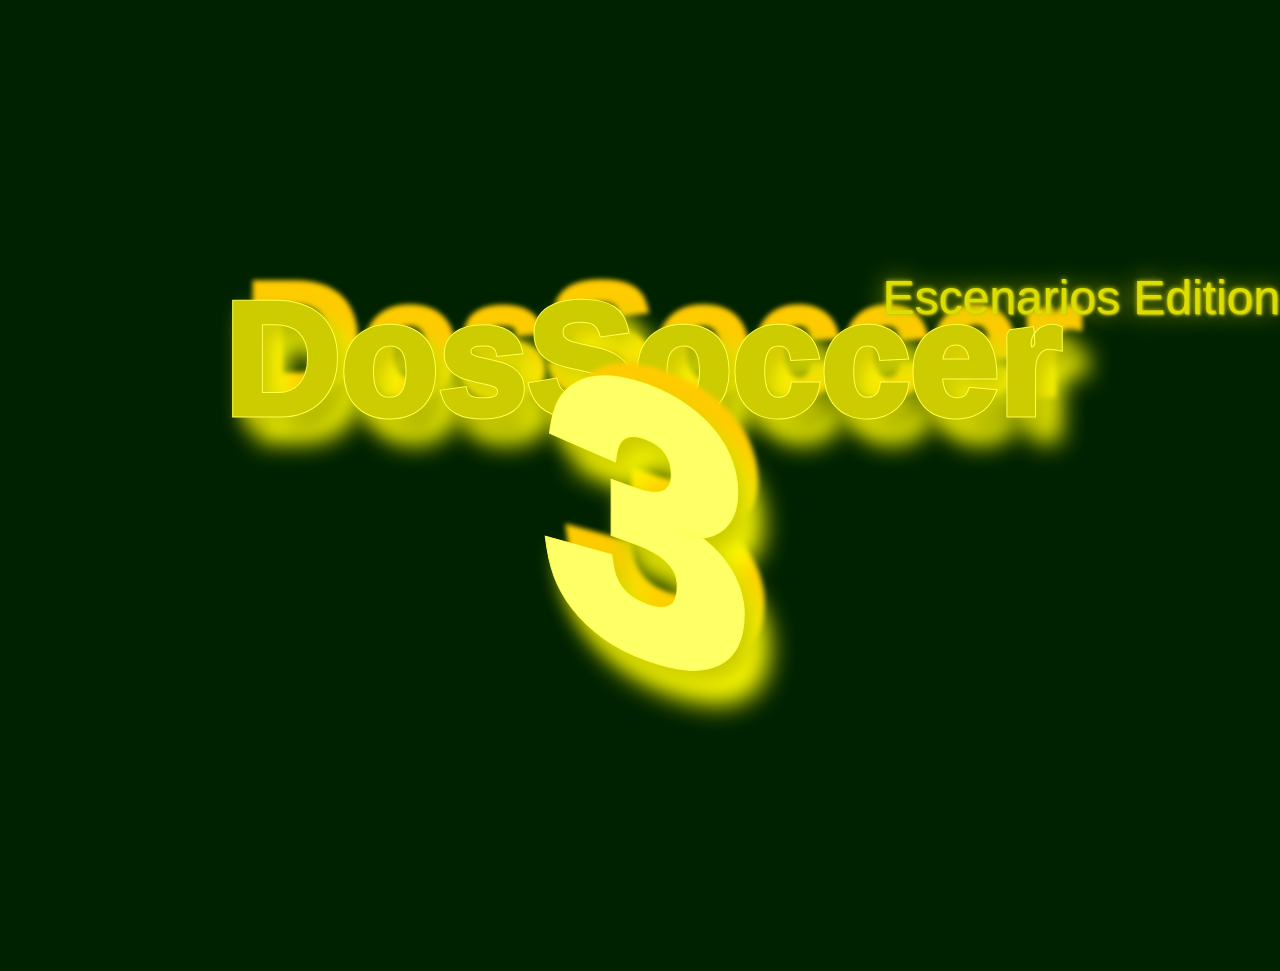
<file: index.html>
<!DOCTYPE html>
<html>
<head>
    <!-- Global site tag (gtag.js) - Google Analytics -->
    <script async src="https://www.googletagmanager.com/gtag/js?id=UA-168900921-1"></script>
    <script>
      window.dataLayer = window.dataLayer || [];
      function gtag(){dataLayer.push(arguments);}
      gtag('js', new Date());

      gtag('config', 'UA-168900921-1');
    </script>
    <link rel="stylesheet" type="text/css" href="css/splash.css">  
    <style>
        
        body {
            margin: 0;
            padding: 0;
            background-color: #002200;
            font-family: "Comic Sans MS", sans-serif;
        }
        
        .load {
          color: #DDDDDD;
          border-style: solid; 
          background-color: black;
        }
        
        .anim{
            position: absolute;
            top: 30%;
            visibility: hidden;
            width: 100%;
        }
        .animlogo{
            position: absolute;
            top: 30%;
        }
        
        #terminal{
            width: 100%;
            height: 30%;
        }
        #winbar{
            border-bottom: gray solid 2px;
            border-top: white solid 2px;
            background-image: linear-gradient(to right, #0033CC, #0099FF);
            width: 100%;
            height: 10%;
            text-align: left;
            color: aliceblue;
            font-size: 200%;
        }
        
        #blackscreen{
            display: inline-block;
            margin:0px;
            width: 100%;
            height: 90%;
            background: black;
        }
        .term{
            color: aliceblue;
            font-size: 250%;
        }
        .text{
            width: 100%;
            text-align: center;
            font-size: 1250%;
        }
        
       .logo{
            visibility: visible;
            justify-content: center;
            align-items: center;
            background-image: linear-gradient(#002200, #339933, #002200);
           
            display: block;
        }
        .logotxt{
            font-size: 1000%;   
            text-shadow: 10px 10px 20px #CCCC00, 25px 25px 25px #FFFF00, 20px -20px 5px #FFCC00;
            color: #CCCC00;
            -webkit-text-stroke: 1px #FFFF4D;
            font-weight: 999;
            width: 100%;
            text-align: center;
        }
        #logo3{
            color: #FFFF66;
            font-size: 2300%;
            transform: skewY(20deg); 
            text-align: center;
            width: 100%;
            position: absolute;
            top: 35%;
        }
        #sublogotxt{
            font-size: 300%;
            color: #DDDD00;
            text-shadow: 1px 1px 2px #CCCC00, 0 0 25px #CCCC00, 0 0 5px #CCCC00;
            text-align: right;
        }
        .term1{
            width: 100%;
            height: 30%;
        }
        
     
        
    </style>
</head>
<body>
    


    <div class="container">
        <div>
            <div>
                <a href="escenarios.html">

                    <div class="frame-1 anim">
                        <div class="load term1">
                            <pre class="term" id="term1">c:) Doss</pre>
                        </div>
                    </div>
                    <div class="frame-2 anim text">
                        Lembra?
                    </div>
                    <div id="terminal" class="frame-3 anim">
                        <div id="winbar">
                            DosSoccer.exe
                        </div>
                        <div class="load">
                                <pre class="term" id="term">Seedorf domina a bola no meio. <br>Ronaldo livre na area.<br>1 - Bater no gol.<br>2 - Tentar o passe para Ronaldo.<br>:2_<br>Belo passe!<br></pre>
                        </div>
                    </div>
                    <div class="frame-4 anim text">
                        Ele voltou!
                    </div>
                    <div class="logo">
                        <div class="logotxt animlogo frame-5">DosSoccer</div> 
                        <div class="logotxt animlogo frame-6" id="logo3">3</div>
                    </div> 
                    <div class="frame-7 animlogo text" id="sublogotxt">
                        Escenarios Edition
                    </div>
                </a>
            </div>
        </div>
               <!--
            <div  id="logo">
                <div class="logotxt">
 
                </div> 
            </div>
            <div class="frame-2" id="logo">
                <div class="logotxt" id="logo3">3</div>
            </div>
            <div class="frame-3" id="sublogotxt">Escenarios Editon</div>
          
         
            <h2 class="frame-1">This is CSS3</h2>
            <h2 class="frame-2">No Javascript, No Flash</h2>
            <h2 class="frame-3">You can stop using pointless amounts of script</h2>
            <h2 class="frame-4">Now!</h2>
            <h2 class="frame-5">
                <span>Save the browser.</span> 
                <span>Save Bandwidth.</span> 
                <span>Love CSS3.</span>
            </h2>
-->
        
    </div>
    <script>
           
        
    setTimeout(function(){
        window.location.assign("escenarios.html");
    }, 15000)
        
    type("term1", 'occer.exe');
    type("term", 'Ronaldo cara a cara com o goleiro @ 1 - bater colocado @ 2 - encher o pe');
        
    function type(elem, text){
        
        var textarea = document.getElementById(elem);
        var speed = 50; //Writing speed in milliseconds
        

        var i = 0;

        runner();

        function runner() {
          textarea.innerHTML = textarea.innerHTML + (text.charAt(i));
          i++;
          setTimeout(
            function() {
              if (text.charAt(i) != "@")
                runner();
              else {
                textarea.innerHTML = textarea.innerHTML + "<br>";
                i++;
                runner();  
              }
            }, Math.floor(Math.random() * 220) + 50);
        }
    }

</script>
</body>
</html>
</file>
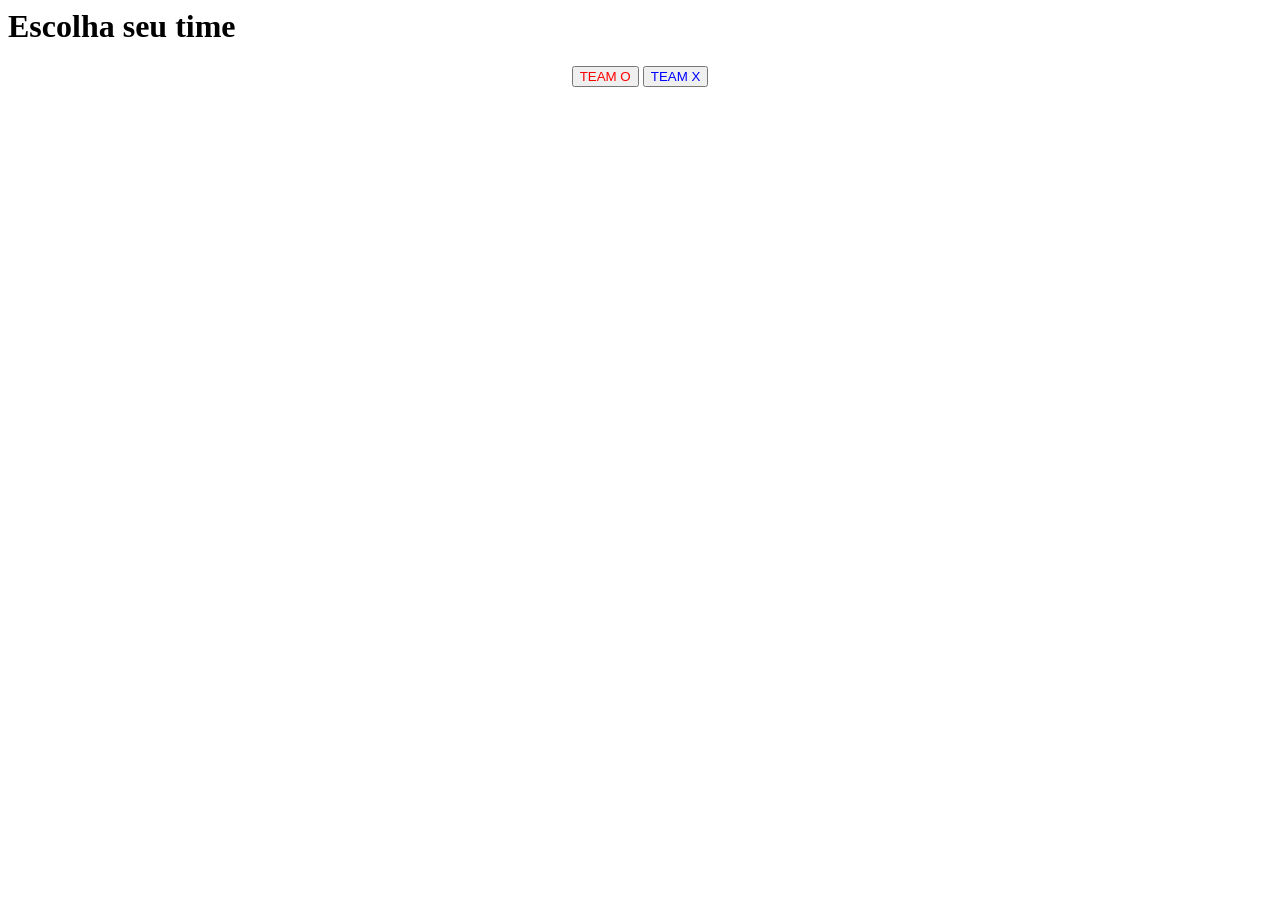
<file: team.html>
<html>
    <script src="consts.js"></script>
    <script src="gameplayutils.js"></script>
    <style>
        .teamx{
            color: blue;
        }
        .teamo{
            color: red;
        }
        .playeroff {
            text-decoration: line-through;
        }
    </style>    
    <script>
        function rand(n){
            return Math.floor(Math.random() * n);
        } 
        function choseteam(team){
            var field = [];
            for (let i = 2; i <= 11; ++i){
                var player2 = { 
                                    name: "joao" + i,
                                    number: i,
                                    defense:rand(10), 
                                    pass:rand(10), 
                                    attack:rand(10), 
                                    team: team, 
                                    sector:rand(6),
                                    id: rand(100)*rand(100)
                                };
                field.push(player2);
            }
            window.localStorage.setItem("playerfield", JSON.stringify(field));
            
            field = []; 
            var oposingTeam = getOpposingTeam(team);
            for (let i = 2; i <= 11; ++i){
                var player2 = { 
                                    name: "jose" + i,
                                    number: i,
                                    defense:rand(10), 
                                    pass:rand(10), 
                                    attack:rand(10), 
                                    team: oposingTeam, 
                                    sector:rand(6),
                                    id: rand(100)*rand(100)
                                };
                field.push(player2);
            }
            window.localStorage.setItem("versusfield", JSON.stringify(field));
            
            window.localStorage.setItem("playerkeeper",JSON.stringify( 
                                                            { 
                                                                name: 1,
                                                                number: 1,
                                                                pass: 10,
                                                                attack:0,
                                                                defense:rand(10), 
                                                                team: team, 
                                                                sector:-1,
                                                                id: rand(100)*rand(100)                            
                                                            })
                                       );
            
            window.localStorage.setItem("versuskeeper",JSON.stringify( 
                                                            { 
                                                                name: 1,
                                                                number: 1,
                                                                pass: 10,
                                                                attack:0,
                                                                defense:rand(10), 
                                                                team: oposingTeam, 
                                                                sector:-1,
                                                                id: rand(100)*rand(100)                            
                                                            })
                                       );
            
            
            
            
            
            
            
            window.localStorage.setItem("playerteamname","Jotape Senior");
            window.localStorage.setItem("opposingteamname","Jotape Junior");
            
            window.location.replace("gamemobile.html");
        }
    </script>
    <h1>Escolha seu time</h1>
    <center>
        <button class="teamo" onclick="choseteam('o')">
            TEAM O
        </button>
        <button class="teamx" onclick="choseteam('x')">
            TEAM X
        </button>
    </center>
</html>
</file>
<file: css/splash.css>
.container {
	/*position: fixed;
	top: 0px;
	left: 0px;
	width: 100%;
	height: 100%;
	*/
    z-index: 0;
	background: -webkit-radial-gradient(rgba(0, 0, 0, 0.1), rgba(0, 0, 0, 0.3) 35%, rgba(0, 0, 0, 0.7));
	background: -moz-radial-gradient(rgba(0, 0, 0, 0.1), rgba(0, 0, 0, 0.3) 35%, rgba(0, 0, 0, 0.7));
	background: -ms-radial-gradient(rgba(0, 0, 0, 0.1), rgba(0, 0, 0, 0.3) 35%, rgba(0, 0, 0, 0.7));
	background: radial-gradient(rgba(0, 0, 0, 0.1), rgba(0, 0, 0, 0.3) 35%, rgba(0, 0, 0, 0.7));
}
.content {
    /*position: absolute;
	width: 100%;
	height: 100%;
	left: 0px;
	top: 0px;*/
    z-index: 1000;

}
.container .anim {
	position: absolute;
	/*top: 50%;
	line-height: 100px;
	height: 100px;
	margin-top: -50px;
	
	width: 100%;
	text-align: center;
	*/
    color: transparent;
	animation: blurFadeInOut 3.5s ease-in backwards;
}
.container .animlogo {
	animation: blurFadeIn 3s ease-in backwards;
}
.container div.frame-1 {
	animation-delay: 0s;
}
.container div.frame-2 {
	animation-delay: 2.5s;
}
.container div.frame-3 {
	animation-delay: 5s;
}
.container div.frame-4 {
	animation-delay: 7.5s;
}

.container div.frame-5 {
	animation-delay: 9s;
}

.container div.frame-6 {
	animation-delay: 10.5s;
}
.container div.frame-7 {
	animation-delay: 11.5s;
}
.container h2.frame-5b {
	animation: none;
	color: transparent;
	text-shadow: 0px 0px 1px #fff;
}
.container h2.frame-5 span {
	animation: blurFadeIn 3s ease-in 12s backwards;
	color: transparent;
	text-shadow: 0px 0px 1px #fff;
}
.container h2.frame-5 span:nth-child(2) {
	animation-delay: 13s;
}
.container h2.frame-5 span:nth-child(3) {
	animation-delay: 14s;
}

@keyframes blurFadeInOut{
	0%{
		opacity: 0;
		text-shadow: 0px 0px 40px #fff;
		transform: scale(0.9);
        visibility: visible;
	}
	20%,75%{
		opacity: 1;
        visibility: visible;
		text-shadow: 0px 0px 1px #fff;
		transform: scale(1);
	}
	100%{
		opacity: 0;
        visibility: visible;
		text-shadow: 0px 0px 50px #fff;
		transform: scale(0);
	}
}
@keyframes blurFadeIn{
	0%{
		opacity: 0;
        visibility: visible;
		text-shadow: 0px 0px 40px #fff;
		transform: scale(1.3);
	}
	50%{
		opacity: 0.5;
        visibility: visible;
		text-shadow: 0px 0px 10px #fff;
		transform: scale(1.1);
	}
	100%{
		opacity: 1;
        visibility: visible;
		text-shadow: 0px 0px 1px #fff;
		transform: scale(1);
	}
}
@keyframes fadeInBack{
	0%{
		opacity: 0;
		transform: scale(0);
	}
	50%{
		opacity: 0.4;
		transform: scale(2);
	}
	100%{
		opacity: 0.2;
		transform: scale(5);
	}
}
</file>
